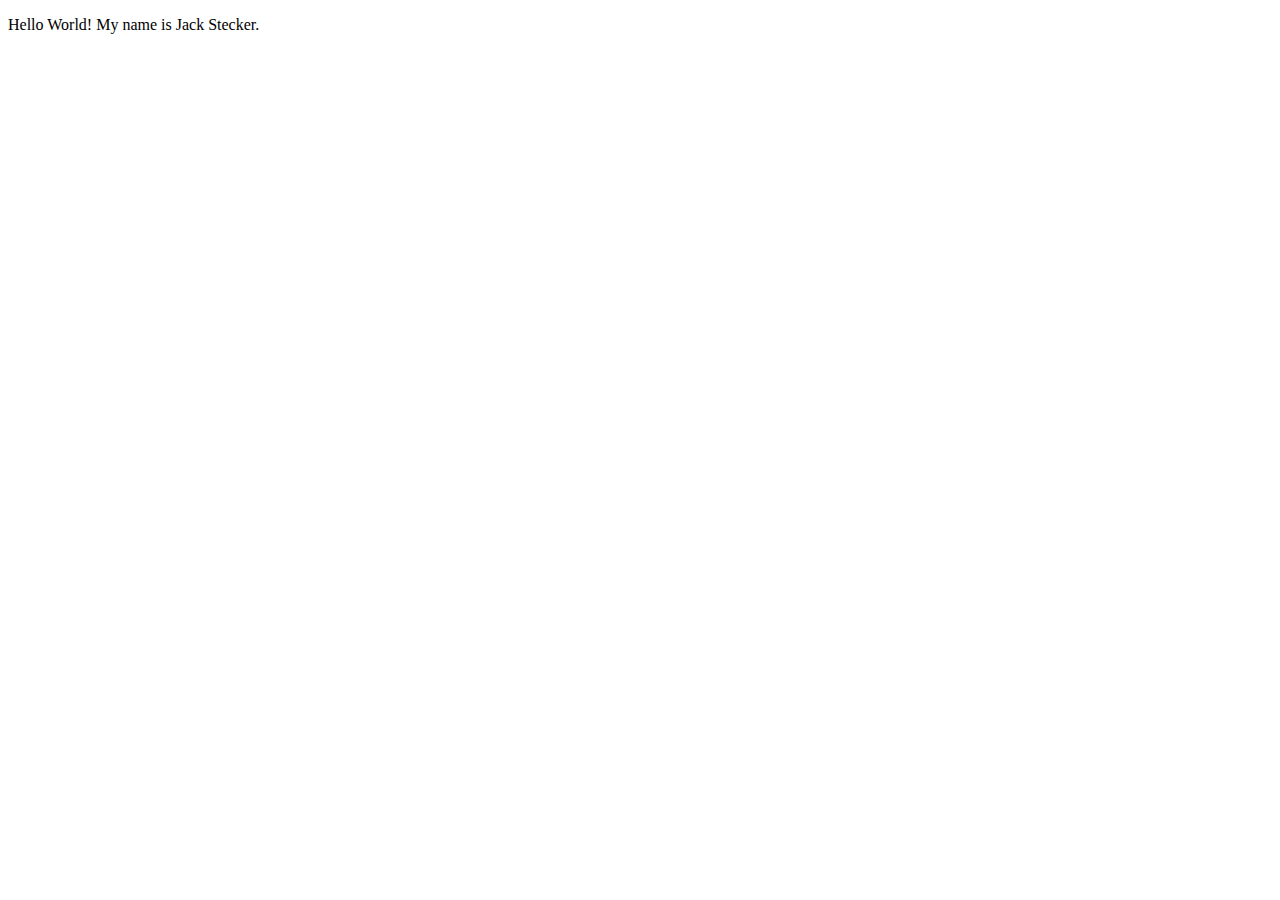
<file: index.html>
<!DOCTYPE html>
<html lang="en">
<meta charset="UTF-8">
<title>Page Title</title>
<meta name="viewport" content="width=device-width,initial-scale=1">
<link rel="stylesheet" href="">
<style>
</style>
<script src=""></script>


	<!--- Code above this line will not be displayed on the browser --> 

	<body>

		<p> Hello World! My name is Jack Stecker. </p>


	</body>

</html>
</file>
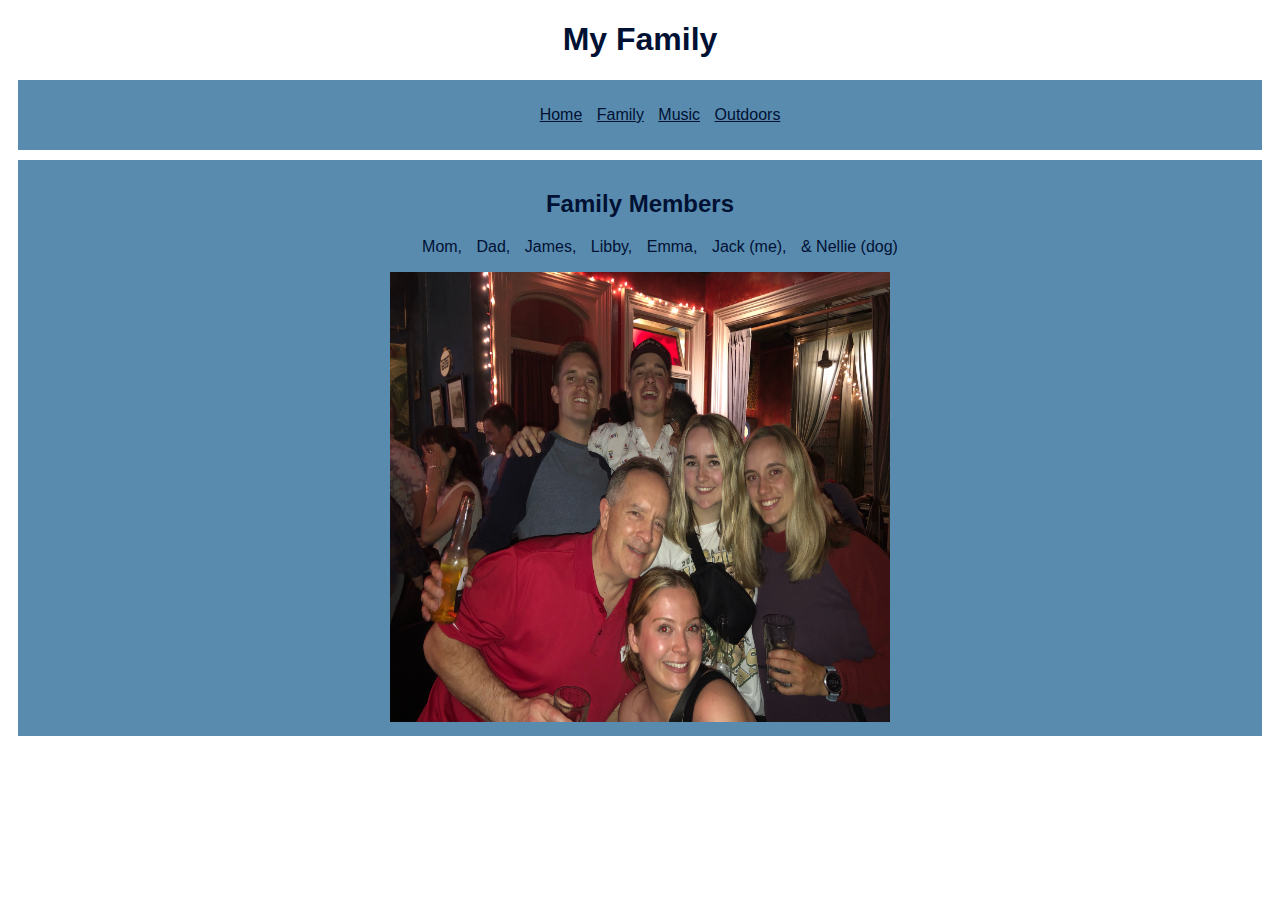
<file: family.html>
<!DOCTYPE html>
<html lang="en">
<head>
    <meta charset="UTF-8">
    <meta name="viewport" content="width=device-width, initial-scale=1">
    <title>Family</title>
    <link rel="stylesheet" type="text/css" href="stylesheet.css">
    <style>
{
    font-family: Arial, Verdana, sans-serif;
    color: #001133;
    text-align: center;}

nav {
    background-color: #598BAF;
    padding: 10px;
    margin: 10px;
}

li {
    display: inline;
    padding: 5px;

}
section {
    overflow: auto;
    height: 100%;
}

main {
    background-color: #598BAF;
    padding: 10px;
    margin: 10px;
}

    </style>
</head>
<body>
    <header>
        <h1>My Family</h1>
        <nav>
            <ul>
                <li><a href="index.html">Home</a></li>
                <li><a href="family.html">Family</a></li>
                <li><a href="music.html">Music</a></li>
                <li><a href="outdoors.html">Outdoors</a></li>
            </ul>
        </nav>
    </header>
    <main>
        <h2>Family Members</h2>
        <ul>
            <li>Mom,</li>
            <li>Dad,</li>
            <li>James,</li>
            <li>Libby,</li>
            <li>Emma,</li>
            <li>Jack (me),</li>
            <li>& Nellie (dog)</li>
        </ul>
        <img src="Images\IMG_9695.jpeg" alt="family" width="500" height="450">
        
    </main>
</body>
</html>
</file>
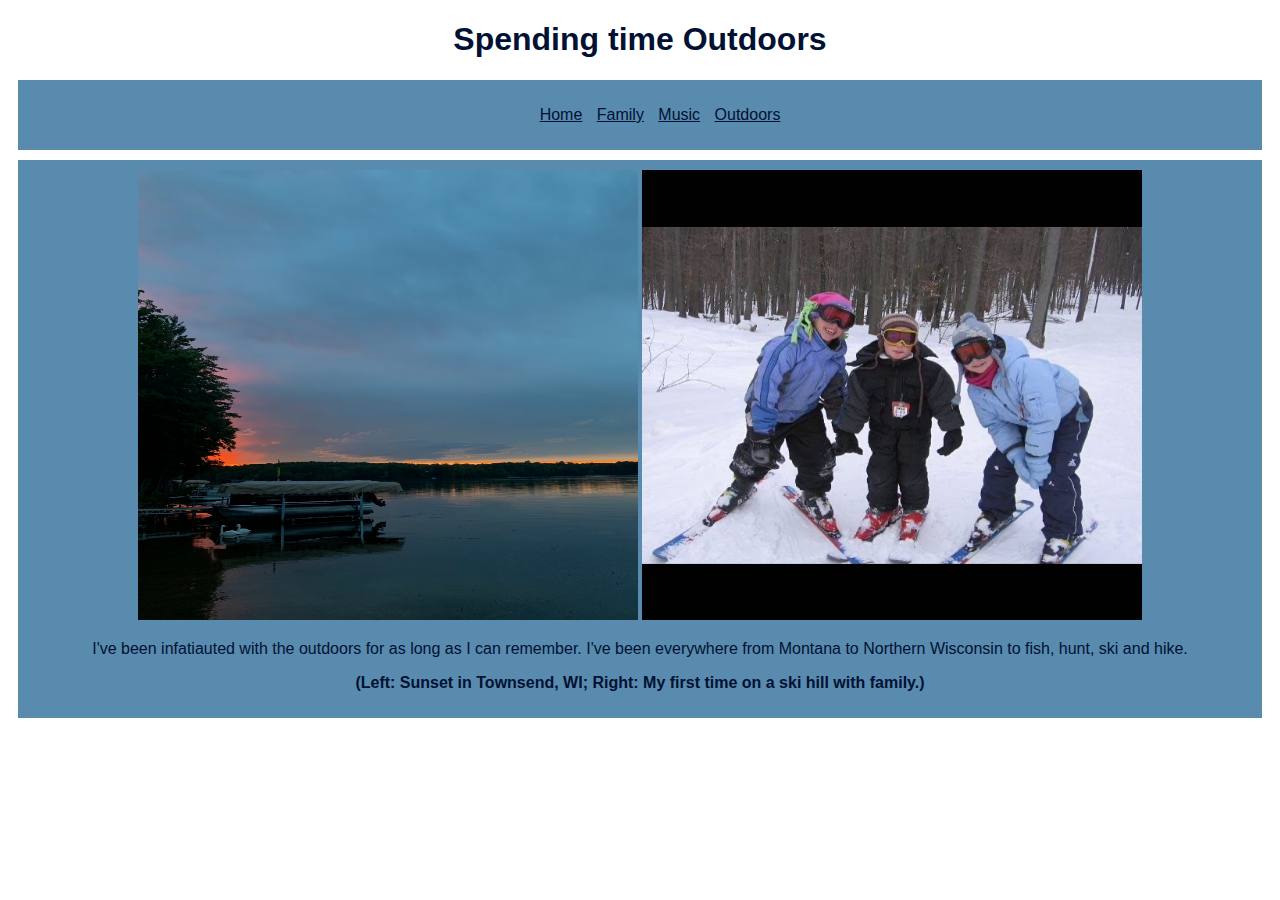
<file: outdoors.html>
<!DOCTYPE html>
<html lang="en">
<head>
    <meta charset="UTF-8">
    <meta name="viewport" content="width=device-width, initial-SCALE=1">
    <title>Outdoors</title>
    <link rel="stylesheet" type="text/css" href="stylesheet.css">
    <style>
        {
    font-family: Arial, Verdana, sans-serif;
    color: #001133;
    text-align: center;}

nav {
    background-color: #598BAF;
    padding: 10px;
    margin: 10px;
}

li {
    display: inline;
    padding: 5px;

}
section {
    overflow: auto;
    height: 100%;
}

main {
    background-color: #598BAF;
    padding: 10px;
    margin: 10px;
}

    </style>
</head>
<body>
    <header>
        <h1>Spending time Outdoors</h1>
        <nav>
            <ul>
                <li><a href="index.html">Home</a></li>
                <li><a href="family.html">Family</a></li>
                <li><a href="music.html">Music</a></li>
                <li><a href="outdoors.html">Outdoors</a></li>
            </ul>
        </nav>
    </header>
    <main>
      <img src="Images\IMG_5960.jpeg" alt="Outdoors" width="500" height="450">
      <img src="Images\IMG_6507.jpeg" alt="Outdoors" width="500" height="450">
       <div id="content">
        <p>
          I've been infatiauted with the outdoors for as long as I can remember. I've been everywhere from Montana to Northern Wisconsin to fish, hunt, ski and hike.
        </p>
        <p style="color:darkblue"> <b>(Left: Sunset in Townsend, WI; Right: My first time on a ski hill with family.)</b></p>
       </div>
    </main>
</body>
</html>
</file>
<file: stylesheet.css>
* {
	font-family: Arial, Verdana, sans-serif;
	color: #001133;
	text-align: center;}

nav {
	background-color: #598BAF;
	padding: 10px;
	margin: 10px;
}
bordering {
	border: 10px solid transparent;
	padding: 15px;
}

li {
	display: inline;
	padding: 5px;

}

dd {
	text-align: center;
	display: inline;
	padding: 5px;

}
section {
	overflow: auto;
	height: 100%;
}

main {
	background-color: #598BAF;
	padding: 10px;
	margin: 10px;
}
</file>
